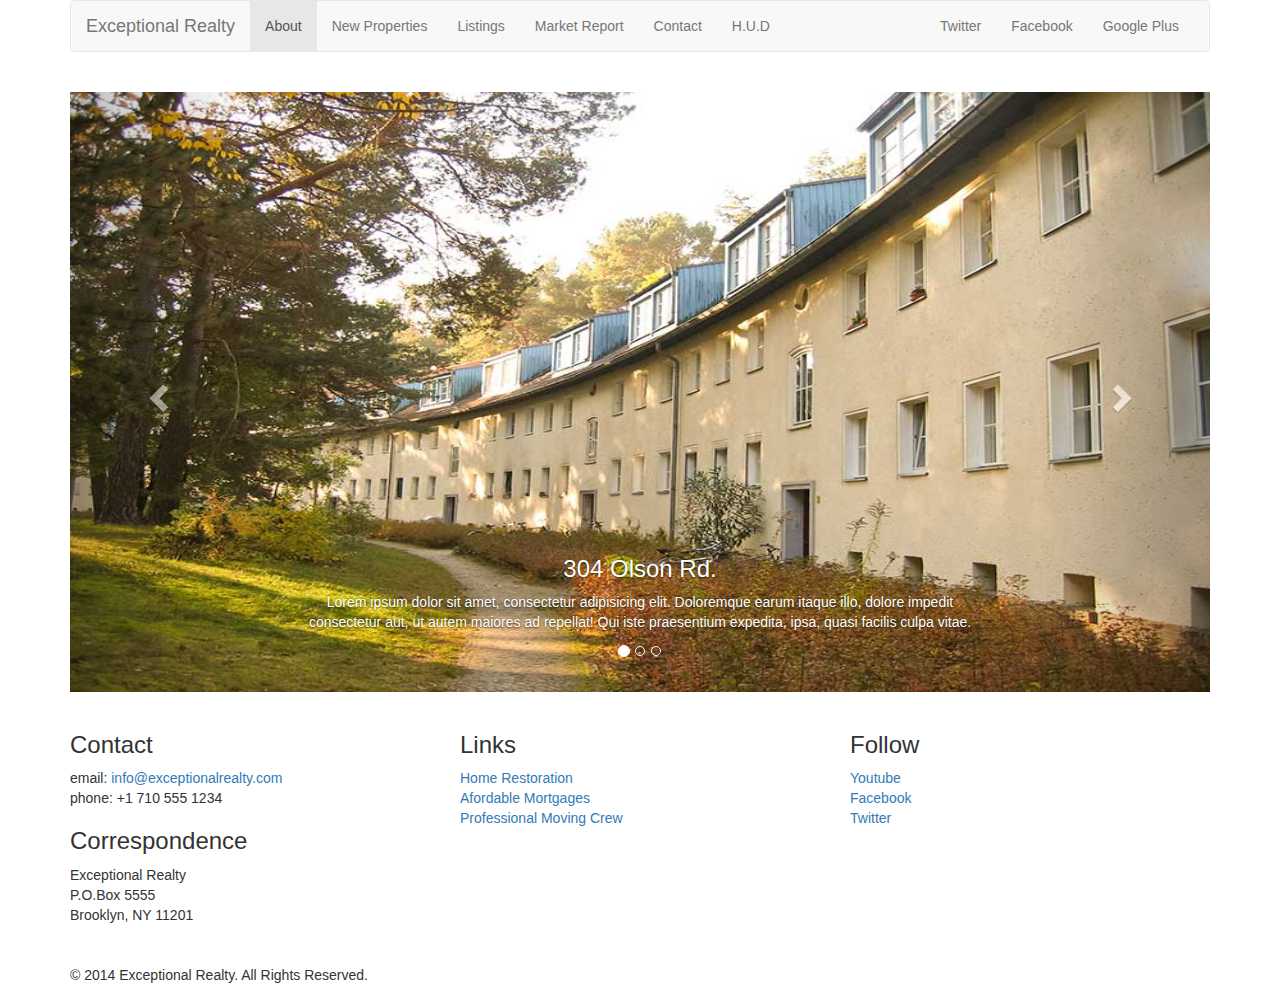
<file: new-properties.html>
<!DOCTYPE html>
<html lang="en">
  <head>
    <meta charset="utf-8">
    <meta http-equiv="X-UA-Compatible" content="IE=edge">
    <meta name="viewport" content="width=device-width, initial-scale=1">
    <!-- The above 3 meta tags *must* come first in the head; any other head content must come *after* these tags -->
    <title>Exceptional Realty Group - Luxury Homes - About</title>

    <!-- Bootstrap -->
    <link href="css/bootstrap.min.css" rel="stylesheet">
    <link rel="stylesheet" href="css/style.css">

    <!-- HTML5 shim and Respond.js for IE8 support of HTML5 elements and media queries -->
    <!-- WARNING: Respond.js doesn't work if you view the page via file:// -->
    <!--[if lt IE 9]>
      <script src="https://oss.maxcdn.com/html5shiv/3.7.2/html5shiv.min.js"></script>
      <script src="https://oss.maxcdn.com/respond/1.4.2/respond.min.js"></script>
    <![endif]-->
  </head>
  <body>
    <div class="container">
      
      <div class="row">
        <div class="col-sm-12">
          <nav class="navbar navbar-default">
            <div class="container-fluid">
              <!-- Brand and toggle get grouped for better mobile display -->
              <div class="navbar-header">
                <button type="button" class="navbar-toggle collapsed" data-toggle="collapse" data-target="#bs-example-navbar-collapse-1" aria-expanded="false">
                  <span class="sr-only">Toggle navigation</span>
                  <span class="icon-bar"></span>
                  <span class="icon-bar"></span>
                  <span class="icon-bar"></span>
                </button>
                <a class="navbar-brand" href="#">Exceptional Realty</a>
              </div>

              <!-- Collect the nav links, forms, and other content for toggling -->
              <div class="collapse navbar-collapse" id="bs-example-navbar-collapse-1">
                <ul class="nav navbar-nav">
                  <li class="active"><a href="index.html">About<span class="sr-only">(current)</span></a></li>
                  <li><a href="new-properties.html">New Properties</a></li>
                  <li><a href="#">Listings</a></li>
                  <li><a href="#">Market Report</a></li>
                  <li><a href="#">Contact</a></li>
                  <li><a href="#" target="_blank">H.U.D</a></li>                  
                </ul>
                
                <ul class="nav navbar-nav navbar-right">
                  <li><a class="twit" href="#" title="Twitter">Twitter</a></li>
                  <li><a class="fbook" href="#" title="Facebook">Facebook</a></li>
                  <li><a class="gplus" href="#" title="Google Plus">Google Plus</a></li>
                </ul>
              </div><!-- /.navbar-collapse -->
            </div><!-- /.container-fluid -->
          </nav>
        </div>
      </div>

      <div class="row">
        <div class="col-xs-12">
          <div id="carousel-example-generic" class="carousel slide" data-ride="carousel">
            <!-- Indicators -->
            <ol class="carousel-indicators">
              <li data-target="#carousel-example-generic" data-slide-to="0" class="active"></li>
              <li data-target="#carousel-example-generic" data-slide-to="1"></li>
              <li data-target="#carousel-example-generic" data-slide-to="2"></li>
            </ol>

            <!-- Wrapper for slides -->
            <div class="carousel-inner" role="listbox">
              <div class="item active">
                <img src="images/new-1.jpg" alt="304 Olson Rd">
                <div class="carousel-caption">
                  <h3>304 Olson Rd.</h3>
                  <p>Lorem ipsum dolor sit amet, consectetur adipisicing elit. Doloremque earum itaque illo, dolore impedit consectetur aut, ut autem maiores ad repellat! Qui iste praesentium expedita, ipsa, quasi facilis culpa vitae.</p>
                </div>
              </div>
              <div class="item">
                <img src="images/new-2.jpg" alt="9872 Fremont Dr.">
                <div class="carousel-caption">
                  <h3>9872 Fremont Dr.</h3>
                  <p>Lorem ipsum dolor sit amet, consectetur adipisicing elit. Doloremque earum itaque illo, dolore impedit consectetur aut, ut autem maiores ad repellat! Qui iste praesentium expedita, ipsa, quasi facilis culpa vitae.</p>
                </div>
              </div>
            </div>

            <!-- Controls -->
            <a class="left carousel-control" href="#carousel-example-generic" role="button" data-slide="prev">
              <span class="glyphicon glyphicon-chevron-left" aria-hidden="true"></span>
              <span class="sr-only">Previous</span>
            </a>
            <a class="right carousel-control" href="#carousel-example-generic" role="button" data-slide="next">
              <span class="glyphicon glyphicon-chevron-right" aria-hidden="true"></span>
              <span class="sr-only">Next</span>
            </a>
          </div>
        </div><!-- column close -->
      </div><!-- row close -->

      <div class="row">
        <div class="col-sm-4">
          <h3>Contact</h3>
          <p>
            email: <a href="mailto:info@exceptionalrealty.com">info@exceptionalrealty.com</a><br>
            phone: +1 710 555 1234
          </p>
          <h3>Correspondence</h3>
          <address>
            Exceptional Realty<br>
            P.O.Box 5555<br>
            Brooklyn, NY 11201
          </address>
        </div>
        <div class="col-sm-4">
          <h3>Links</h3>
          <p>
            <a href="#" target="_blank">Home Restoration</a><br>
            <a href="#" target="_blank">Afordable Mortgages</a><br>
            <a href="#" target="_blank">Professional Moving Crew</a>
          </p>
        </div>
        <div class="col-sm-4">
          <h3>Follow</h3>
          <p>
            <a href="#" target="_blank">Youtube</a><br>
            <a href="#" target="_blank">Facebook</a><br>
            <a href="#" target="_blank">Twitter</a>
          </p>
        </div>
      </div>
      <div class="row">
        <div class="col-sm-12">
          &copy; 2014 Exceptional Realty. All Rights Reserved.
        </div>
      </div>

    </div><!-- Container -->

    <!-- jQuery (necessary for Bootstrap's JavaScript plugins) -->
    <script src="https://ajax.googleapis.com/ajax/libs/jquery/1.11.3/jquery.min.js"></script>
    <!-- Include all compiled plugins (below), or include individual files as needed -->
    <script src="js/bootstrap.min.js"></script>
  </body>
</html>
</file>
<file: css/style.css>
img, video, audio, iframe, table, form {
	width: 100%;
	max-width: 100%;
}

.row {
	margin-bottom: 20px;
}

#carousel-example-generic .item img {
	height: auto;
}

.carousel-caption p {
	display: none;
}

@media only screen and (min-width: 768px) {
	#carousel-example-generic .item img {
		height: 384px;
	}
}

@media only screen and (min-width: 992px) {
	#carousel-example-generic .item img {
		height: 496px;
	}
	.carousel-caption p {
		display: block;
	}
}

@media only screen and (min-width: 1200px) {
	#carousel-example-generic .item img {
		height: 600px;
	}
}
</file>
